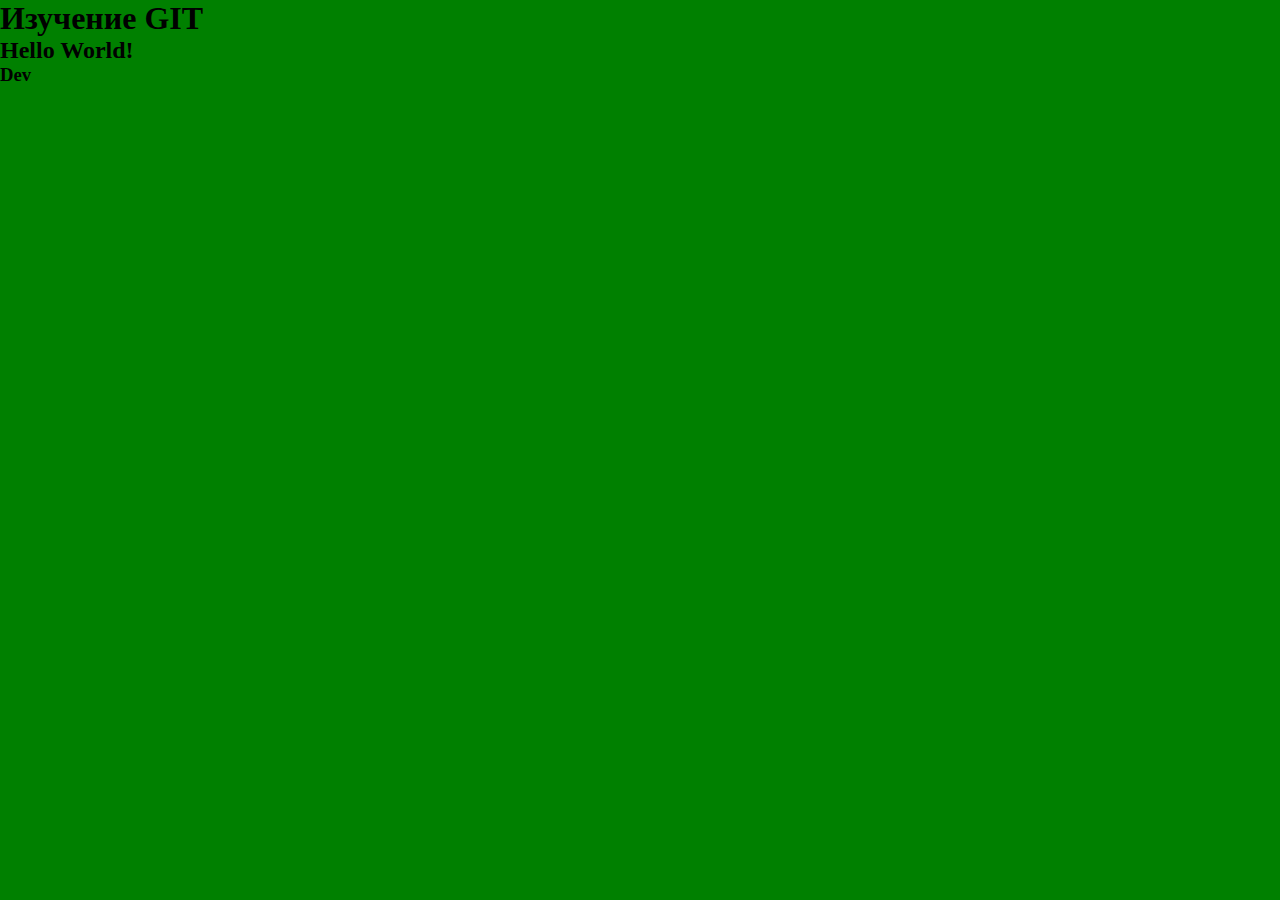
<file: index.html>
<!DOCTYPE html>
<html lang="en">
<head>
    <meta charset="UTF-8">
    <meta name="viewport" content="width=device-width, initial-scale=1.0">
    <title>Git</title>
    <link rel="stylesheet" href="style.css">
</head>
<body>
    <h1> Изучение GIT </h1>

    <h2> Hello World! </h2>

    <h3> Dev </h3>
</body>
</html>
</file>
<file: style.css>
* {
    margin: 0;
    padding: 0;
}

body {
    height: 100vh;
    width: 100%;
    background: green;
}
</file>
